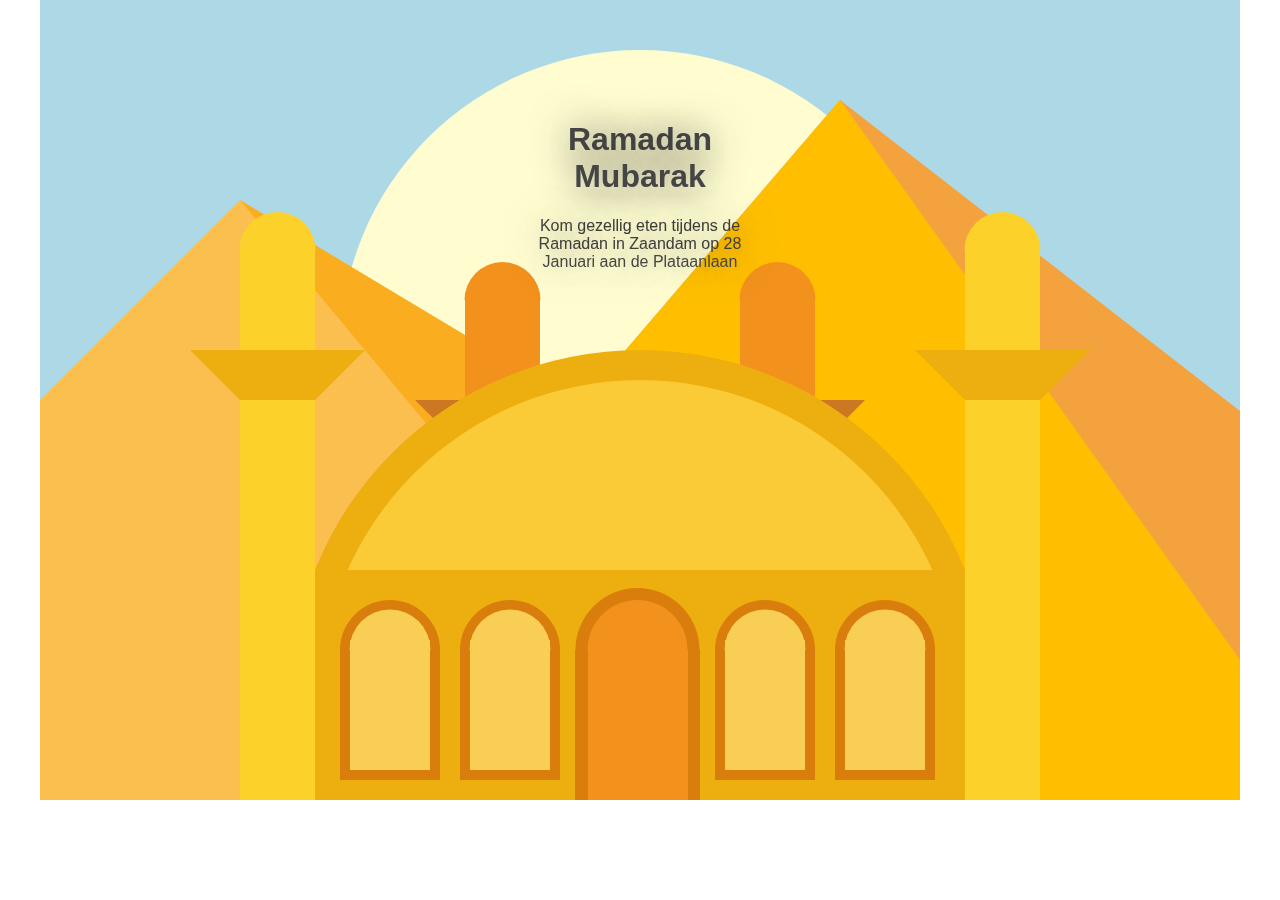
<file: JS prog/Eind-PROG/index.html>
<!DOCTYPE html>
<html lang="en">
  <head>
    <meta charset="UTF-8" />
    <link rel="stylesheet" href="css/style.css" />
  </head>
  <body>
    <div>
      <h1>Ramadan Mubarak</h1>
      <p> Kom gezellig eten tijdens de Ramadan in Zaandam op 28 Januari aan de Plataanlaan</p>
    </div>
   <a href="groen.html"> <canvas id="myCanvas" width="1200px" height="800"></canvas></a>

    <script src="script.js"></script>
  </body>
</html>
</file>
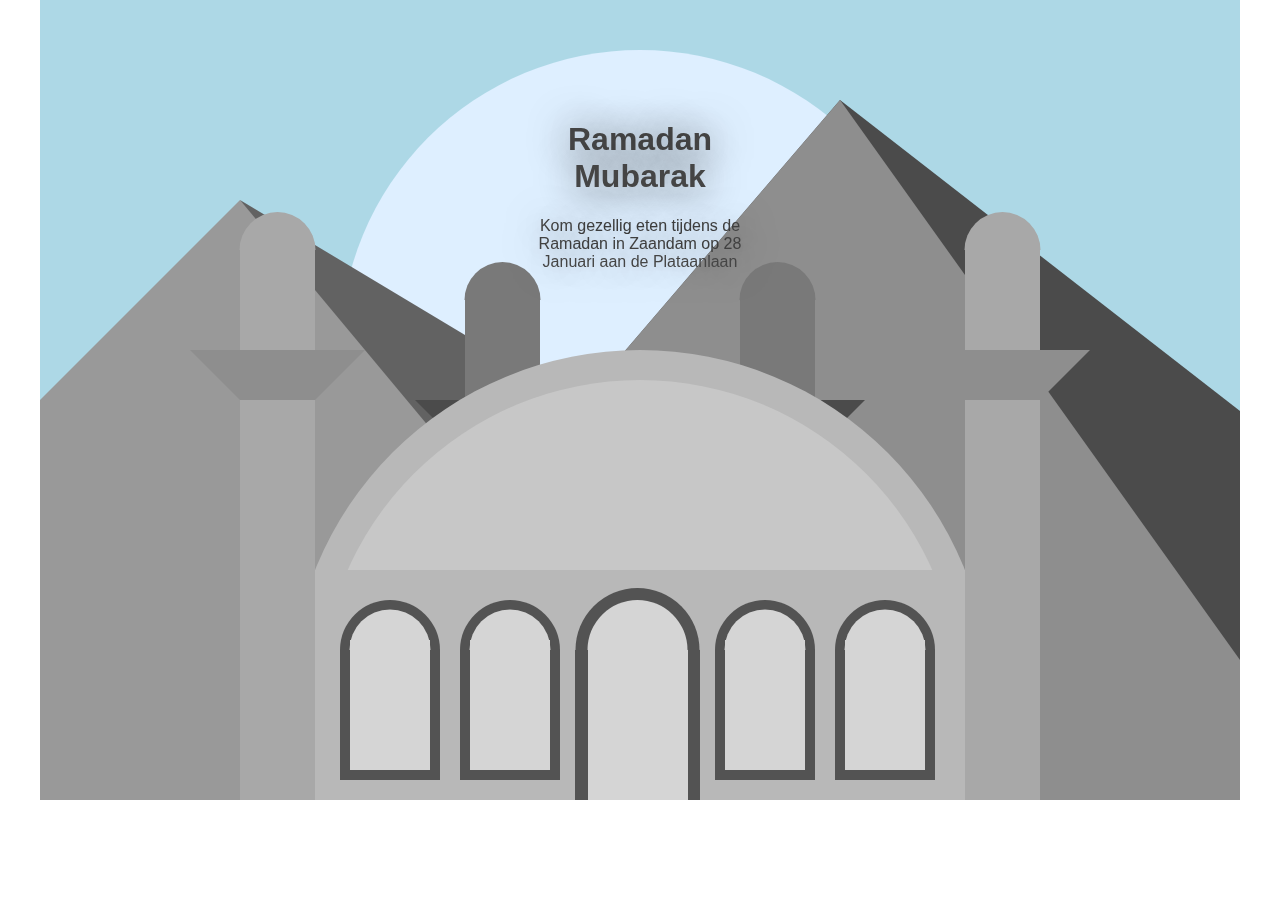
<file: JS prog/Eind-PROG/grijs.html>
<!DOCTYPE html>
<html lang="en">
  <head>
    <meta charset="UTF-8" />
    <link rel="stylesheet" href="css/style.css" />
  </head>
  <body>
    <div>
      <h1>Ramadan Mubarak</h1>
      <p> Kom gezellig eten tijdens de Ramadan in Zaandam op 28 Januari aan de Plataanlaan</p>
    </div>
    <a href="groen.html"><canvas id="myCanvas" width="1200px" height="800"></canvas></a>

    <script src="grijs.js"></script>
  </body>
</html>
</file>
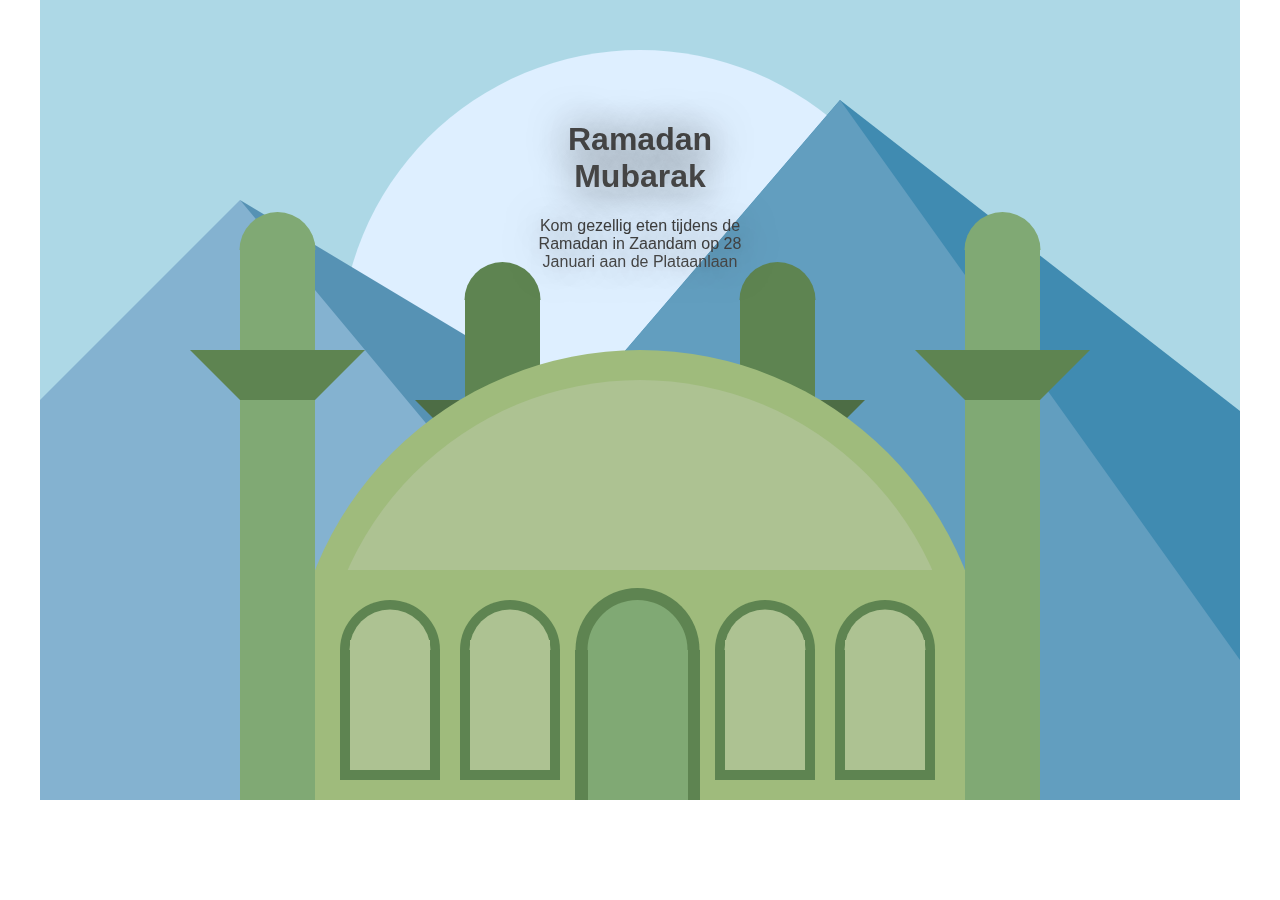
<file: JS prog/Eind-PROG/groen.html>
<!DOCTYPE html>
<html lang="en">
  <head>
    <meta charset="UTF-8" />
    <link rel="stylesheet" href="css/style.css" />
  </head>
  <body>
    <div>
      <h1>Ramadan Mubarak</h1>
      <p> Kom gezellig eten tijdens de Ramadan in Zaandam op 28 Januari aan de Plataanlaan</p>
    </div>
    <a href="index.html"><canvas id="myCanvas" width="1200px" height="800"></canvas></a>

    <script src="groen.js"></script>
  </body>
</html>
</file>
<file: JS prog/Eind-PROG/css/style.css>
body {
    margin: 0;
    display: flex;
    justify-content: center;
    align-items: center;
    font-family: 'Montserrat', sans-serif;
}

div {
    position: absolute;
    top: 100px;
    width: 20%;
    text-align: center;
    color: #454545;
    text-shadow: 1px 1px 40px #454545;
}

canvas {
    align-self: center;
    background-color: lightblue;
    /* transform: rotate(90deg); */
}

canvas.donker {
    background-color: #454545;
}
</file>
